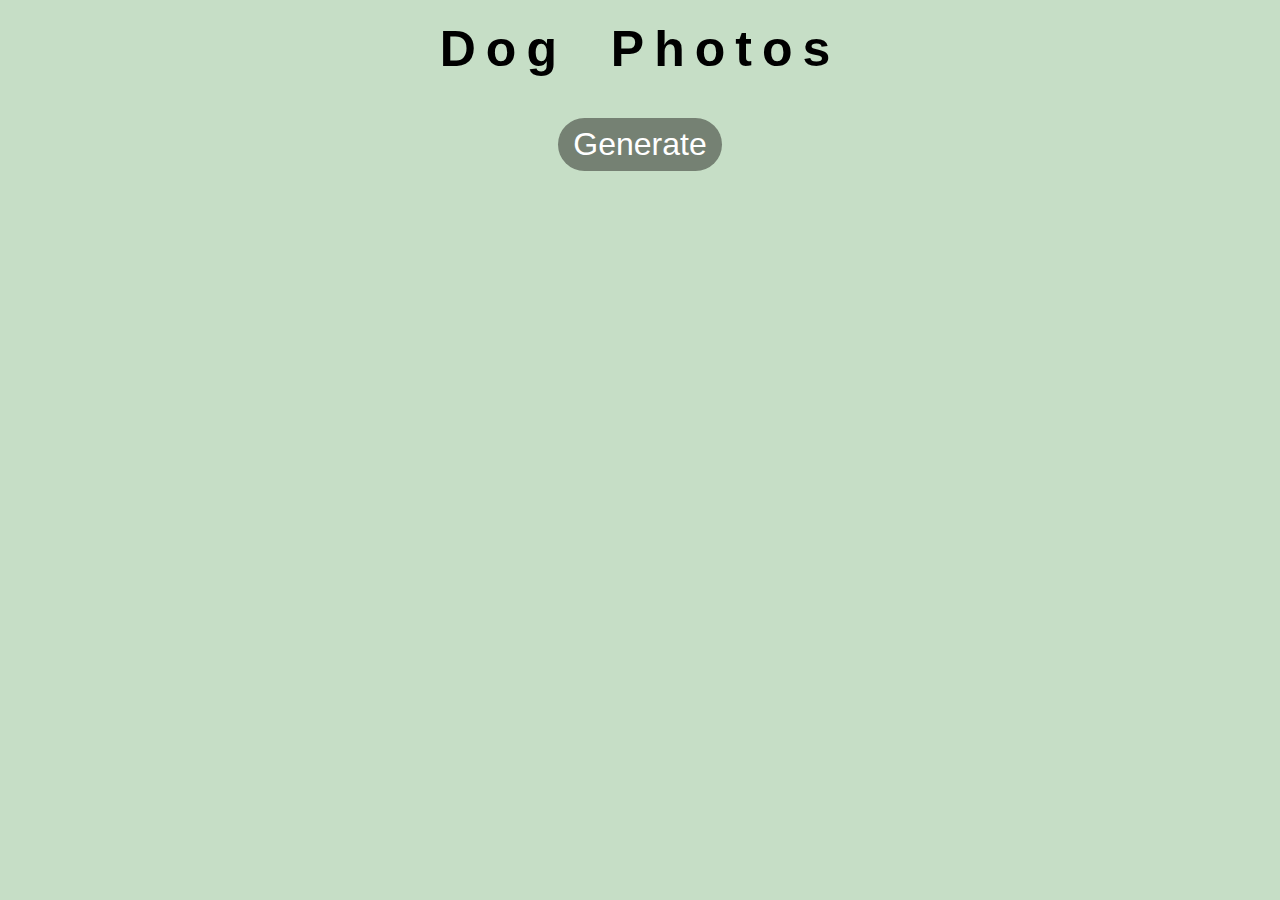
<file: project/dog/index.html>
<!DOCTYPE html>
<html lang="en">
<head>
    <meta charset="UTF-8">
    <meta name="viewport" content="width=device-width, initial-scale=1.0">
    <title>Dog Photos</title>
    <style>
        *{
            padding: 0;
            margin: 0;
        }
        body{
            background-color: #c6dec6;
            
            
        }
        h1{
            color: black;
            font-size: 50px;
            font-family: sans-serif;
            text-align: center;
            word-spacing: 20px;
            letter-spacing: 10px;
            margin: 20px;
        }
        button{
            background-color: #758173;
            color: white;
            font-size: 2rem;
            border: none;
            padding: 8px 15px;
            border-radius: 50px;
            cursor: pointer;
            margin: 20px 20px 50px 20px;
        }
        img{
            margin: 10px;
            box-shadow:0px 0px 19px 4px black;
        }
    </style>
</head>
<body>
    <h1>Dog Photos</h1>
    <div style="text-align: center;"><button>Generate</button></div>
    <div class="photo"></div>
    <script src="script.js"></script>
</body>
</html>
</file>
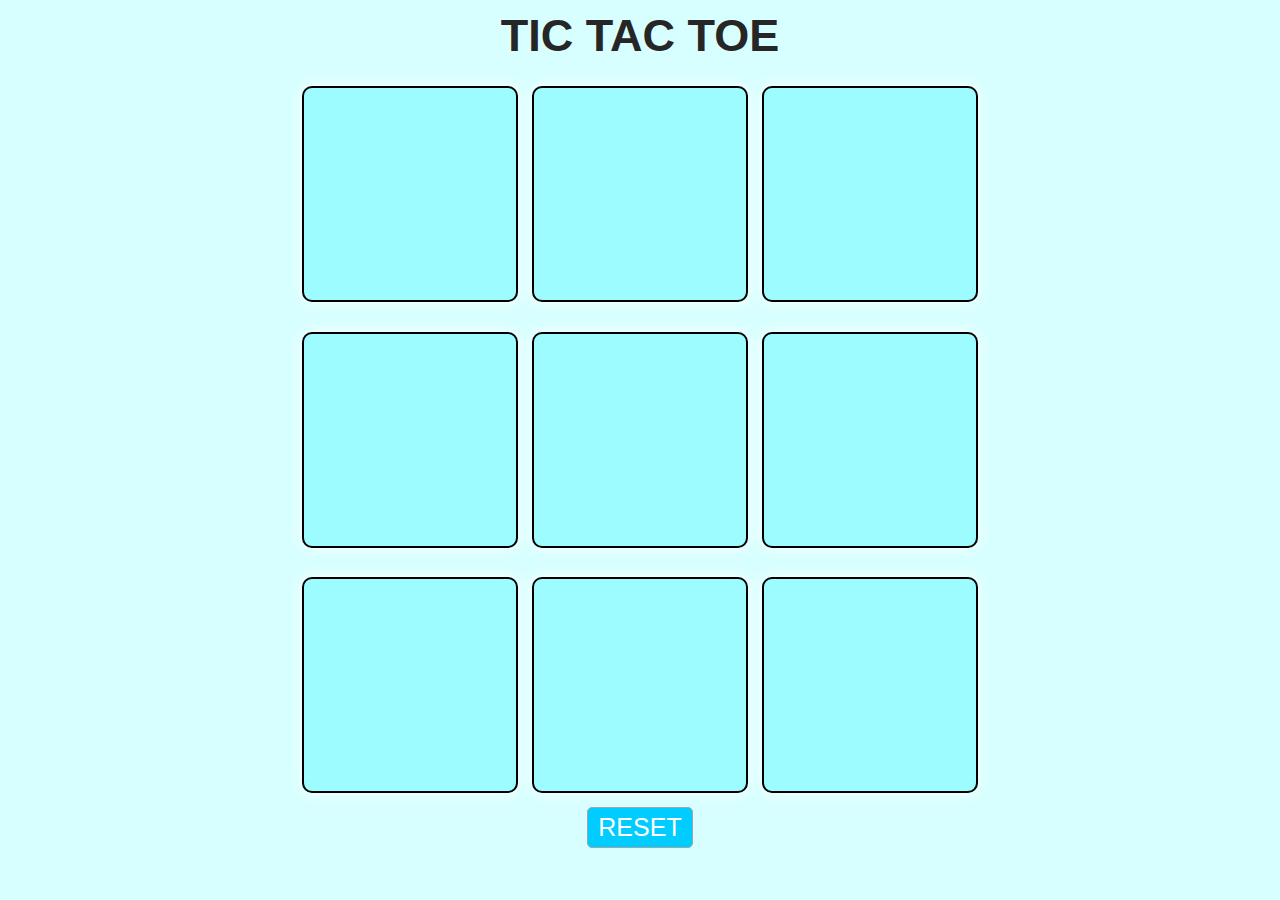
<file: project/tictactoe/index.html>
<!DOCTYPE html>
<html lang="en">

<head>
    <meta charset="UTF-8">
    <meta name="viewport" content="width=device-width, initial-scale=1.0">
    <title>TIC TAC TOE</title>
    <link rel="stylesheet" href="style.css">
</head>

<body class="">
    <main>
        <div class="message hide"></div>
        <h1>TIC TAC TOE</h1>
        <div class="container">
            <button class="box" id="box1"></button>
            <button class="box" id="box2"></button>
            <button class="box" id="box3"></button>
            <button class="box" id="box4"></button>
            <button class="box" id="box5"></button>
            <button class="box" id="box6"></button>
            <button class="box" id="box7"></button>
            <button class="box" id="box8"></button>
            <button class="box" id="box9"></button>
        </div>
        <button class="reset">RESET</button>
    </main>
    <script src="script.js"></script>
</body>

</html>
</file>
<file: project/tictactoe/style.css>
*{
    padding: 0;
    margin: 0;
}

:root{
    --backcolor:rgb(216, 255, 255);
    --buttonback:rgb(0, 204, 255);
    --boxback:rgb(157 252 255);
    --width:80vmin;
}
/* .blue{
    --backcolor:rgb(216, 255, 255);
    --buttonback:rgb(0, 204, 255);
    --boxback:rgb(157 252 255);
} */
.red{
    --backcolor:rgb(255, 216, 216);
    --buttonback:rgb(246, 68, 68);
    --boxback:rgb(255, 157, 157);
}

body{
    background-color: var(--backcolor);
}

main{
    display: flex;
    flex-direction: column;
    justify-content: center;
    align-items:center ;
}

h1{
    font-size: 45px;
    padding: 10px;
    color: rgb(38, 38, 38);
    font-family: sans-serif;
}

.container{
    width:var(--width);
    height: var(--width);
    /* border: 2px solid black; */
    display: flex;
    flex-wrap: wrap;
    gap: 2%;
    justify-content: center;
    align-content: center;

}
.box{
    border: 2px solid black;
    width: 30%;
    height: 30%;
    border-radius: 10px;
    cursor: pointer;
    box-shadow: 0px 0px 13px 0px;
    background-color: var(--boxback);
    color: white;
    display: flex;
    justify-content: center;
    align-items: center;
    font-size: 20vmin;
    font-weight: bolder;
    font-family: cursive,sans-serif;
}

button{
    margin-top: 15px;
    border-radius: 5px;
    border: 1px solid rgb(164, 164, 164);
    background-color: var(--buttonback);
    color: white;
    padding: 5px 10px;
    font-size: 25px;
    cursor: pointer;
}

.message{
    height: 100vh;
    width: 100vw;
    font-size: 100px;
    font-family: monospace;
    display: flex;
    justify-content: center;
    align-items: center;
}

.hide{
    display: none;
}
</file>
